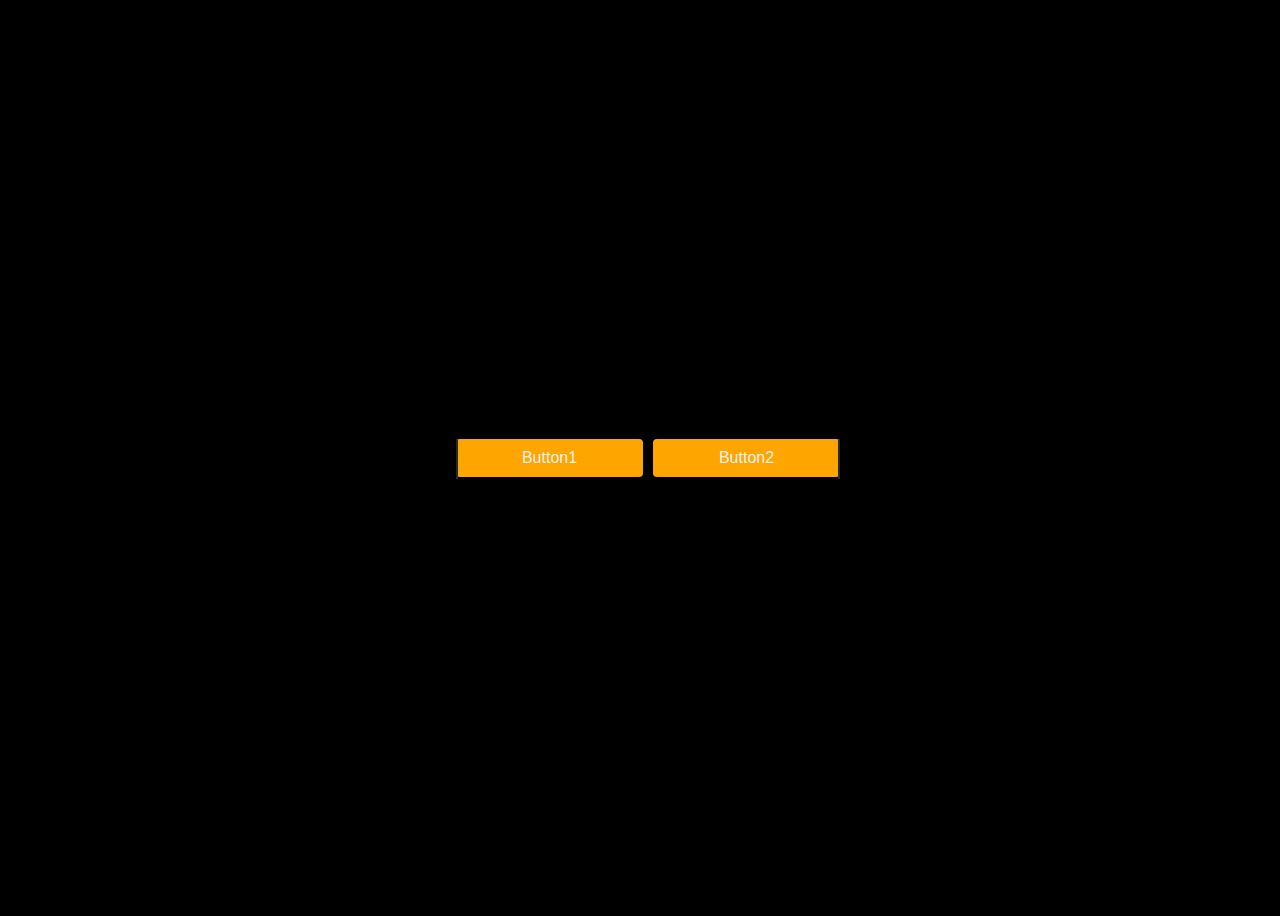
<file: Button-Effects/index.html>
<!DOCTYPE html>
<html lang="en">
<head>
    <meta charset="UTF-8">
    <meta name="viewport" content="width=device-width, initial-scale=1.0">
    <title>Button Effect</title>
    <link rel="stylesheet" href="style.css">
</head>
<body>
    <div class="container-button">
        <button class="btn-effect1 button-1">Button1</button>
        <button class="btn-effect2 button-2">Button2</button>
    </div>
</body>
</html>
</file>
<file: Button-Effects/style.css>
body{
    background-color: #000;
    height: 100vh;
    width: 100%;
    display: flex;
    justify-content: center;
    align-items: center;
}
.container-button{
    height: 100vh;
    width: 30%;
    display: flex;
    justify-content: space-between;
    gap: 10px;
    align-items: center;
}
/* Button View Cart */
.btn-effect1 {
    position: relative;
    display: inline-block;
    padding: 10px 10px;
    width: 300px;
    border: none;
    outline: none;
    font-size: 16px;
    border-radius: 0.25rem;
    background-color: orange;
    color: #f1f1f1;
    cursor: pointer;
    z-index: 1;
    transition: 0.5s;
    }

.button-1::before {
    content: "";
    position: absolute;
    top: 0;
    left: 0;
    width: 0%;
    height: 100%;
    transition: width 0.3s ease-in-out;
    background-color: white;
    border: 1px solid #272829;
    border-radius: 0.25rem;
    z-index: -1;
    }

.button-1:hover {
   color: #272829;
}

.button-1:hover::before {
   width: 100%;
}
/* Button view cart*/
.btn-effect2 {
    position: relative;
    display: inline-block;
    padding: 10px 10px;
    width: 300px;
    border: none;
    outline: none;
    font-size: 16px;
    border-radius: 0.25rem;
    background-color: orange;
    color: #f1f1f1;
    cursor: pointer;
    z-index: 1;
    transition: 0.5s;
    border: #272829;
    }

.button-2::before {
    content: "";
    position: absolute;
    top: 0;
    right: 0;
    width: 0%;
    height: 100%;
    transition: width 0.3s ease-in-out;
    background-color: white;
    border-radius: 0.25rem;
    z-index: -2;
    border: 1px solid #272829;
}

.button-2:hover {
    color: var(--bg-footer);
}

.button-2:hover::before {
    width: 100%;
}
</file>
